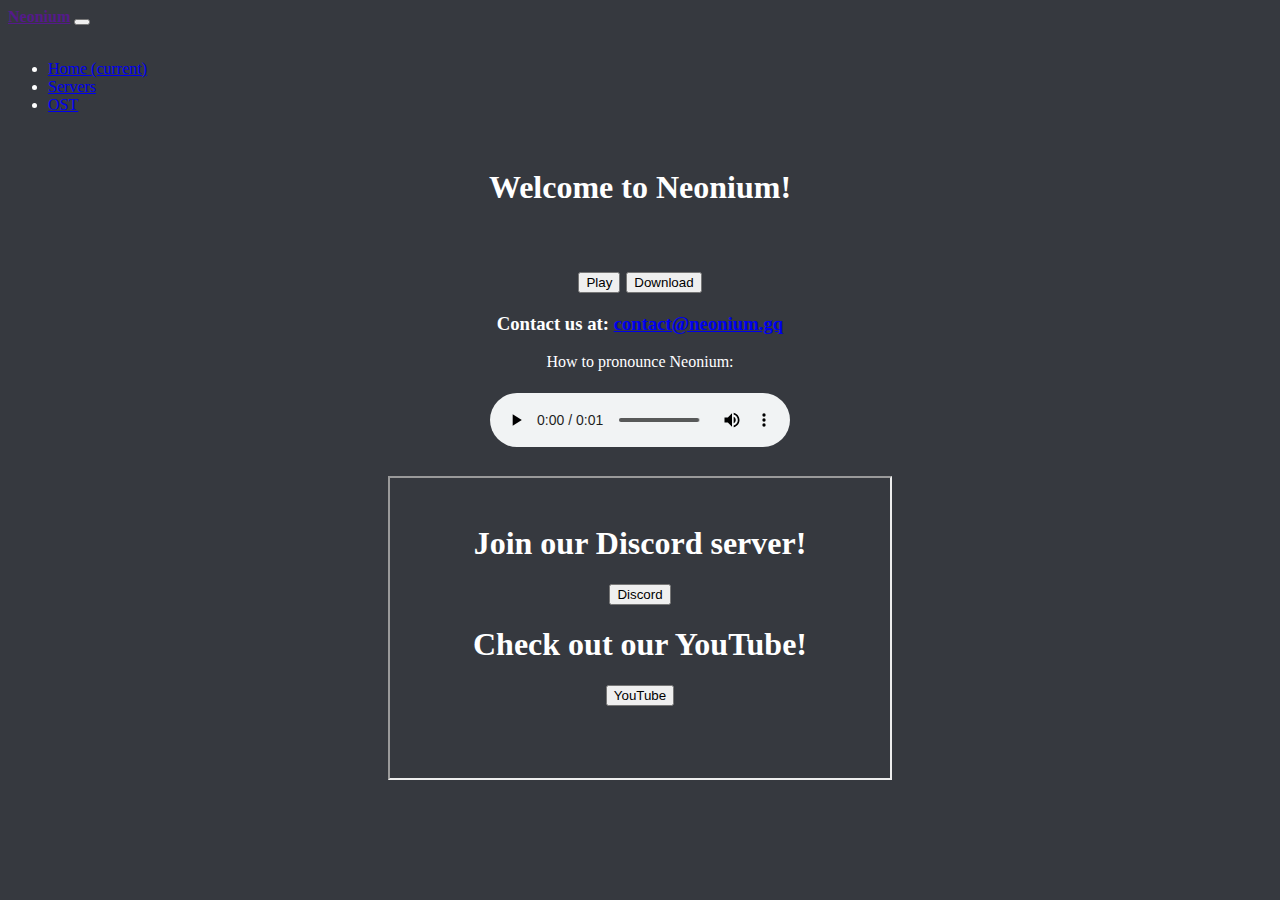
<file: index.html>
<!DOCTYPE html>
<html>
    <head>
            <!-- i never use a /> anchor tag. this is all ct8's fault >:( -->
        <meta charset="utf-8"/>
        <title>Neonium</title>
      <!-- metadata for search result -->
      <meta id="metadescription" name="description" content="Experience Roblox in its golden age again!"
      <meta id="metakeywords" name="keywords" content="roblox, revival, old, nostalgia, neonium, website">
      <link rel="stylesheet" type="text/css" href="https://www.neonium.gq/css/NEONIUM.css">
            <style>
      body {
        background-color: #36393F;
      }
    </style>
    </head>
    <body>
      <!-- for text readability, the text colour is set to white -->
      <font color="white">
      <nav class="navbar navbar-expand-lg navbar-dark bg-dark">
  <div class="container-fluid">
                <a class="navbar-brand" href=""><b>Neonium</b></a>
    <button class="navbar-toggler" type="button" data-bs-toggle="collapse" data-bs-target="#navbarColor01" aria-controls="navbarColor01" aria-expanded="false" aria-label="Toggle navigation">
      <span class="navbar-toggler-icon"></span>
    </button>
    <div class="collapse navbar-collapse" id="navbarColor02">
      <ul class="navbar-nav me-auto">
        <br>
        <li class="nav-item">
          <a class="nav-link active" href="https://www.neonium.gq">Home 
            <span class="visually-hidden">(current)</span>
          </a>
        </li>
        <li class="nav-item">
          <a class="nav-link" href="games">Servers</a>
        </li>
        <li class="nav-item">
          <a class="nav-link" href="OST">OST</a>
        </li>

      </ul>
    </div>
  </div>             
</nav>
<center>
        <br>
        <h1><b>Welcome to Neonium!</b></h1>
  <br>
            <div class="container">
        <h2><a href="games"><button type="button" class="btn btn-success">Play</button></a>
        <a href="neonium.exe" target="_blank"><button type="button" class="btn btn-primary">Download</button></a>
        <h3>Contact us at: <a href="mailto:contact@neonium.gq">contact@neonium.gq</a></h3>
          How to pronounce Neonium:
              <br>
                            <h1>
              <audio controls>
          <source src="assets/audio/neonium.mp3" type="audio/mpeg">
                        </h1>
            <iframe src="iframe-dis.html" width="500" height="300">
            </body>
                </html>
</file>
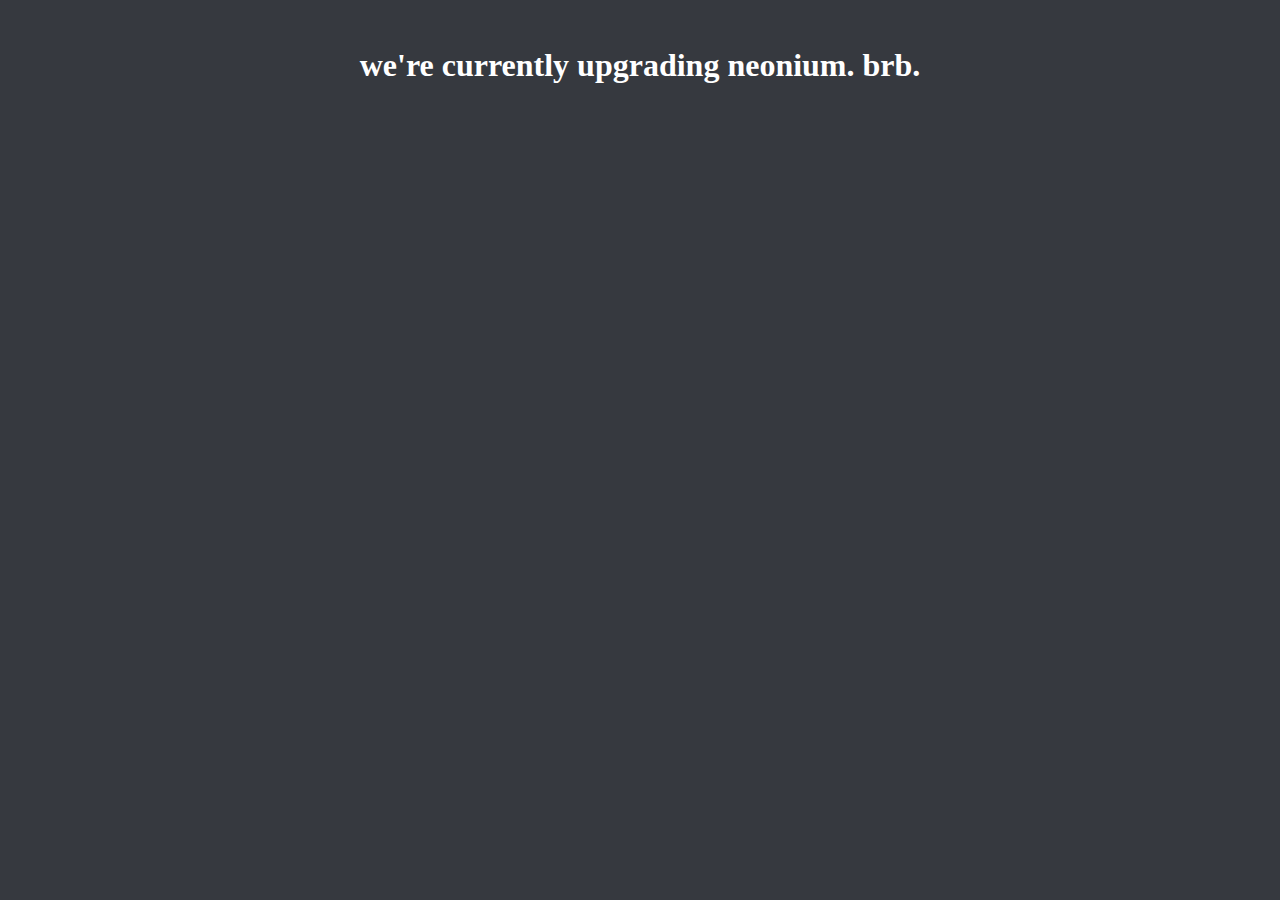
<file: index-upgrade.html>
<!DOCTYPE html>
<html>
    <head>
        <meta charset="utf-8"/>
        <title>Neonium</title>
      <meta id="metadescription" name="description" content="Neonium - neonium balls"
      <meta id="metakeywords" name="keywords" content="roblox, revival, old, nostalgia, neonium, website">
      <link rel="stylesheet" type="text/css" href="https://www.neonium.gq/css/NEONIUM0.css">
              <style>
      body {
        background-color: #36393F;
      }
    </style>
  </head>
    <body>
      <font color="white">
<center>
  <!-- add a </font> anchor at the end -->
  <font face="Verdana">
        <br>
    <h1>
            we're currently upgrading neonium. brb.
    </h1>
      </body>
</html>
</file>
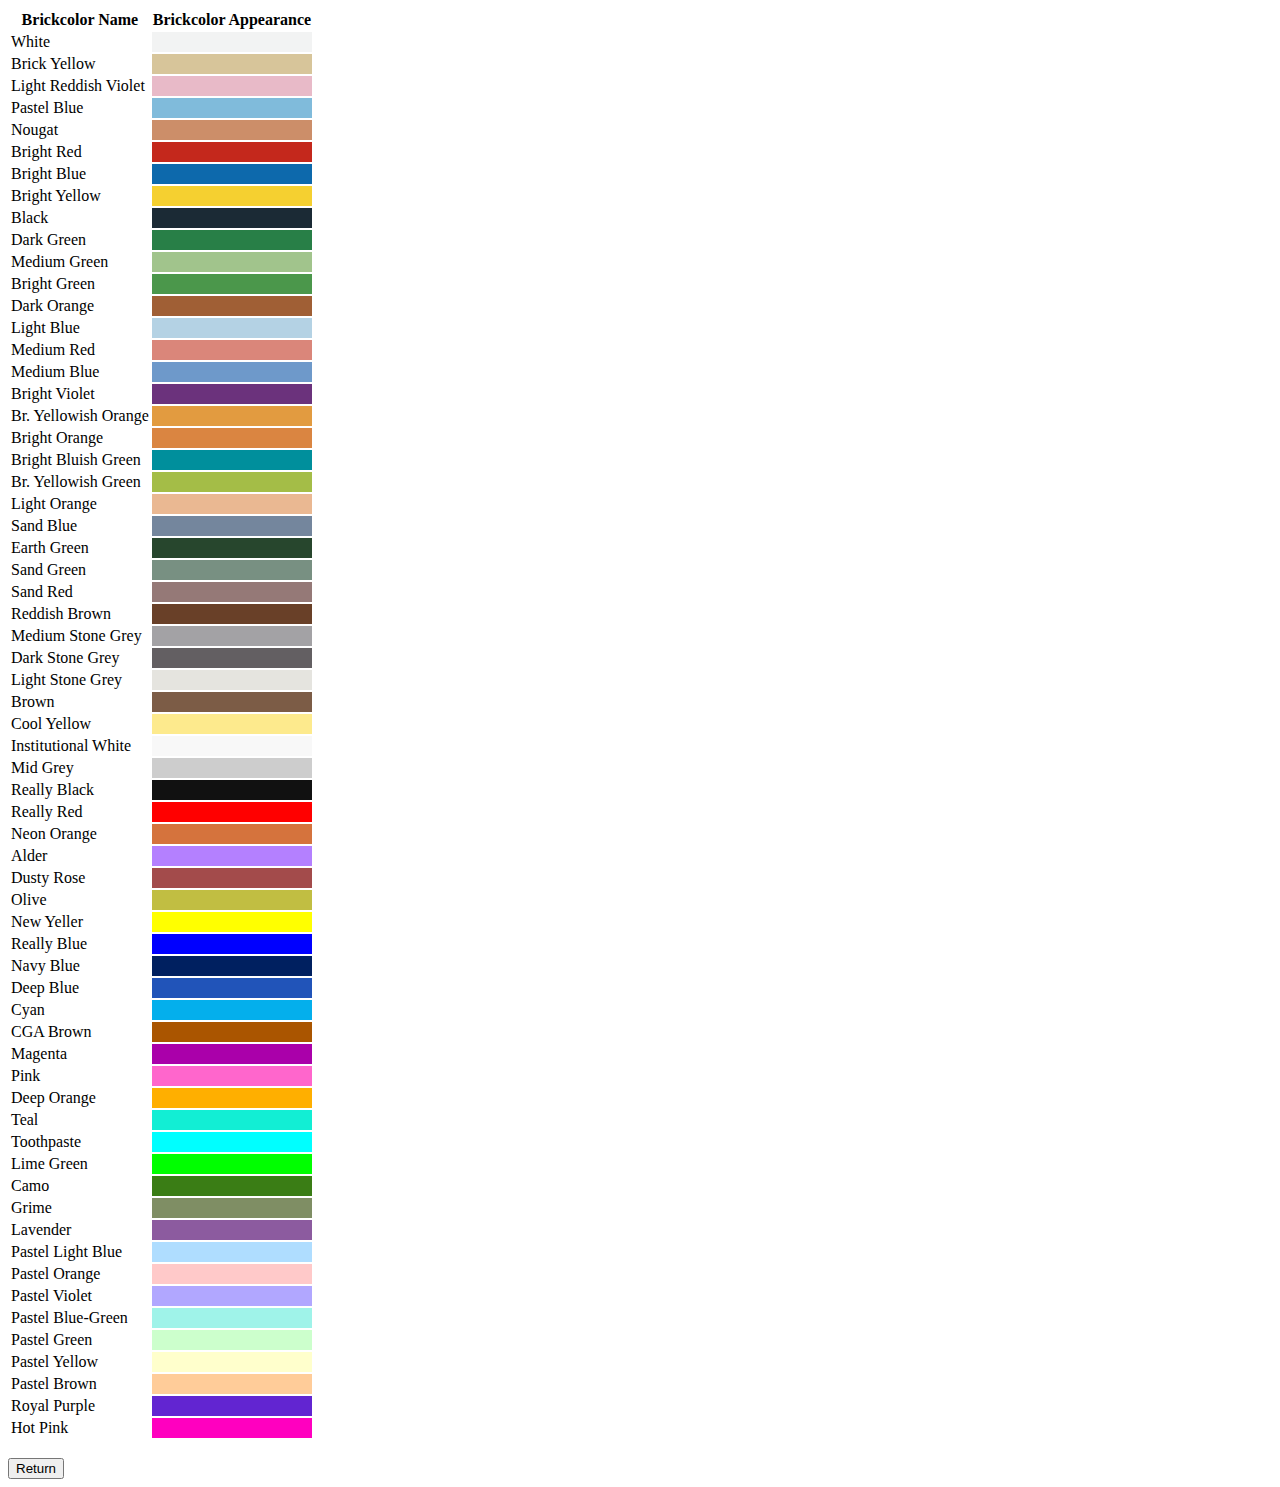
<file: things i might need/brickcolors.html>
<html>
<head>
<title>Batch colour codes</title>
      <link rel="stylesheet" type="text/css" href="https://www.neonium.gq/css/NEONIUM.css">
  </head>
  <body>
<table>
<thead><tr>
<th class="headerSort" tabindex="0" role="columnheader button" title="Sort ascending">Brickcolor Name 
</th>
<th class="headerSort" tabindex="0" role="columnheader button" title="Sort ascending">Brickcolor Appearance 
</th></tr></thead><tbody>
<tr>
<td>White
</td>
<td style="background-color: rgb(242, 243, 243);">
</td></tr>
<tr>
<td>Brick Yellow
</td>
<td style="background-color: rgb(215, 197, 154);">
</td></tr>
<tr>
<td>Light Reddish Violet
</td>
<td style="background-color: rgb(232, 186, 200);">
</td></tr>
<tr>
<td>Pastel Blue
</td>
<td style="background-color: rgb(128, 187, 219);">
</td></tr>
<tr>
<td>Nougat
</td>
<td style="background-color: rgb(204, 142, 105);">
</td></tr>
<tr>
<td>Bright Red
</td>
<td style="background-color: rgb(196, 40, 28);">
</td></tr>
<tr>
<td>Bright Blue
</td>
<td style="background-color: rgb(13, 105, 172);">
</td></tr>
<tr>
<td>Bright Yellow
</td>
<td style="background-color: rgb(245, 208, 48);">
</td></tr>
<tr>
<td>Black
</td>
<td style="background-color: rgb(27, 42, 53);">
</td></tr>
<tr>
<td>Dark Green
</td>
<td style="background-color: rgb(40, 127, 71);">
</td></tr>
<tr>
<td>Medium Green
</td>
<td style="background-color: rgb(161, 196, 140);">
</td></tr>
<tr>
<td>Bright Green
</td>
<td style="background-color: rgb(75, 151, 75);">
</td></tr>
<tr>
<td>Dark Orange
</td>
<td style="background-color: rgb(160, 95, 53);">
</td></tr>
<tr>
<td>Light Blue
</td>
<td style="background-color: rgb(180, 210, 228);">
</td></tr>
<tr>
<td>Medium Red
</td>
<td style="background-color: rgb(218, 134, 122);">
</td></tr>
<tr>
<td>Medium Blue
</td>
<td style="background-color: rgb(110, 153, 202);">
</td></tr>
<tr>
<td>Bright Violet
</td>
<td style="background-color: rgb(107, 50, 124);">
</td></tr>
<tr>
<td>Br. Yellowish Orange
</td>
<td style="background-color: rgb(226, 155, 64);">
</td></tr>
<tr>
<td>Bright Orange
</td>
<td style="background-color: rgb(218, 133, 65);">
</td></tr>
<tr>
<td>Bright Bluish Green
</td>
<td style="background-color: rgb(0, 143, 156);">
</td></tr>
<tr>
<td>Br. Yellowish Green
</td>
<td style="background-color: rgb(164, 189, 71);">
</td></tr>
<tr>
<td>Light Orange
</td>
<td style="background-color: rgb(234, 184, 146);">
</td></tr>
<tr>
<td>Sand Blue
</td>
<td style="background-color: rgb(116, 134, 157);">
</td></tr>
<tr>
<td>Earth Green
</td>
<td style="background-color: rgb(39, 70, 45);">
</td></tr>
<tr>
<td>Sand Green
</td>
<td style="background-color: rgb(120, 144, 130);">
</td></tr>
<tr>
<td>Sand Red
</td>
<td style="background-color: rgb(149, 121, 119);">
</td></tr>
<tr>
<td>Reddish Brown
</td>
<td style="background-color: rgb(105, 64, 40);">
</td></tr>
<tr>
<td>Medium Stone Grey
</td>
<td style="background-color: rgb(163, 162, 165);">
</td></tr>
<tr>
<td>Dark Stone Grey
</td>
<td style="background-color: rgb(99, 95, 98);">
</td></tr>
<tr>
<td>Light Stone Grey
</td>
<td style="background-color: rgb(229, 228, 223);">
</td></tr>
<tr>
<td>Brown
</td>
<td style="background-color: rgb(124, 92, 70);">
</td></tr>
<tr>
<td>Cool Yellow
</td>
<td style="background-color: rgb(253, 234, 141);">
</td></tr>
<tr>
<td>Institutional White
</td>
<td style="background-color: rgb(248, 248, 248);">
</td></tr>
<tr>
<td>Mid Grey
</td>
<td style="background-color: rgb(205, 205, 205);">
</td></tr>
<tr>
<td>Really Black
</td>
<td style="background-color: rgb(17, 17, 17);">
</td></tr>
<tr>
<td>Really Red
</td>
<td style="background-color: rgb(255, 0, 0);">
</td></tr>
<tr>
<td>Neon Orange
</td>
<td style="background-color: rgb(213, 115, 61);">
</td></tr>
<tr>
<td>Alder
</td>
<td style="background-color: rgb(180, 128, 255);">
</td></tr>
<tr>
<td>Dusty Rose
</td>
<td style="background-color: rgb(163, 75, 75);">
</td></tr>
<tr>
<td>Olive
</td>
<td style="background-color: rgb(193, 190, 66);">
</td></tr>
<tr>
<td>New Yeller
</td>
<td style="background-color: rgb(255, 255, 0);">
</td></tr>
<tr>
<td>Really Blue
</td>
<td style="background-color: rgb(0, 0, 255);">
</td></tr>
<tr>
<td>Navy Blue
</td>
<td style="background-color: rgb(0, 32, 96);">
</td></tr>
<tr>
<td>Deep Blue
</td>
<td style="background-color: rgb(33, 84, 185);">
</td></tr>
<tr>
<td>Cyan
</td>
<td style="background-color: rgb(4, 175, 236);">
</td></tr>
<tr>
<td>CGA Brown
</td>
<td style="background-color: rgb(170, 85, 0);">
</td></tr>
<tr>
<td>Magenta
</td>
<td style="background-color: rgb(170, 0, 170);">
</td></tr>
<tr>
<td>Pink
</td>
<td style="background-color: rgb(255, 102, 204);">
</td></tr>
<tr>
<td>Deep Orange
</td>
<td style="background-color: rgb(255, 175, 0);">
</td></tr>
<tr>
<td>Teal
</td>
<td style="background-color: rgb(18, 238, 212);">
</td></tr>
<tr>
<td>Toothpaste
</td>
<td style="background-color: rgb(0, 255, 255);">
</td></tr>
<tr>
<td>Lime Green
</td>
<td style="background-color: rgb(0, 255, 0);">
</td></tr>
<tr>
<td>Camo
</td>
<td style="background-color: rgb(58, 125, 21);">
</td></tr>
<tr>
<td>Grime
</td>
<td style="background-color: rgb(127, 142, 100);">
</td></tr>
<tr>
<td>Lavender
</td>
<td style="background-color: rgb(140, 91, 159);">
</td></tr>
<tr>
<td>Pastel Light Blue
</td>
<td style="background-color: rgb(175, 221, 255);">
</td></tr>
<tr>
<td>Pastel Orange
</td>
<td style="background-color: rgb(255, 201, 201);">
</td></tr>
<tr>
<td>Pastel Violet
</td>
<td style="background-color: rgb(177, 167, 255);">
</td></tr>
<tr>
<td>Pastel Blue-Green
</td>
<td style="background-color: rgb(159, 243, 233);">
</td></tr>
<tr>
<td>Pastel Green
</td>
<td style="background-color: rgb(204, 255, 204);">
</td></tr>
<tr>
<td>Pastel Yellow
</td>
<td style="background-color: rgb(255, 255, 204);">
</td></tr>
<tr>
<td>Pastel Brown
</td>
<td style="background-color: rgb(255, 204, 153);">
</td></tr>
<tr>
<td>Royal Purple
</td>
<td style="background-color: rgb(98, 37, 209);">
</td></tr>
<tr>
<td>Hot Pink
</td>
<td style="background-color: rgb(255, 0, 191);">
</td></tr></tbody><tfoot></tfoot></table>
    <br>
    <div ref="container"><a href="https://www.neonium.gq"><button>Return</button></a></div>
</body>
</html>
</file>
